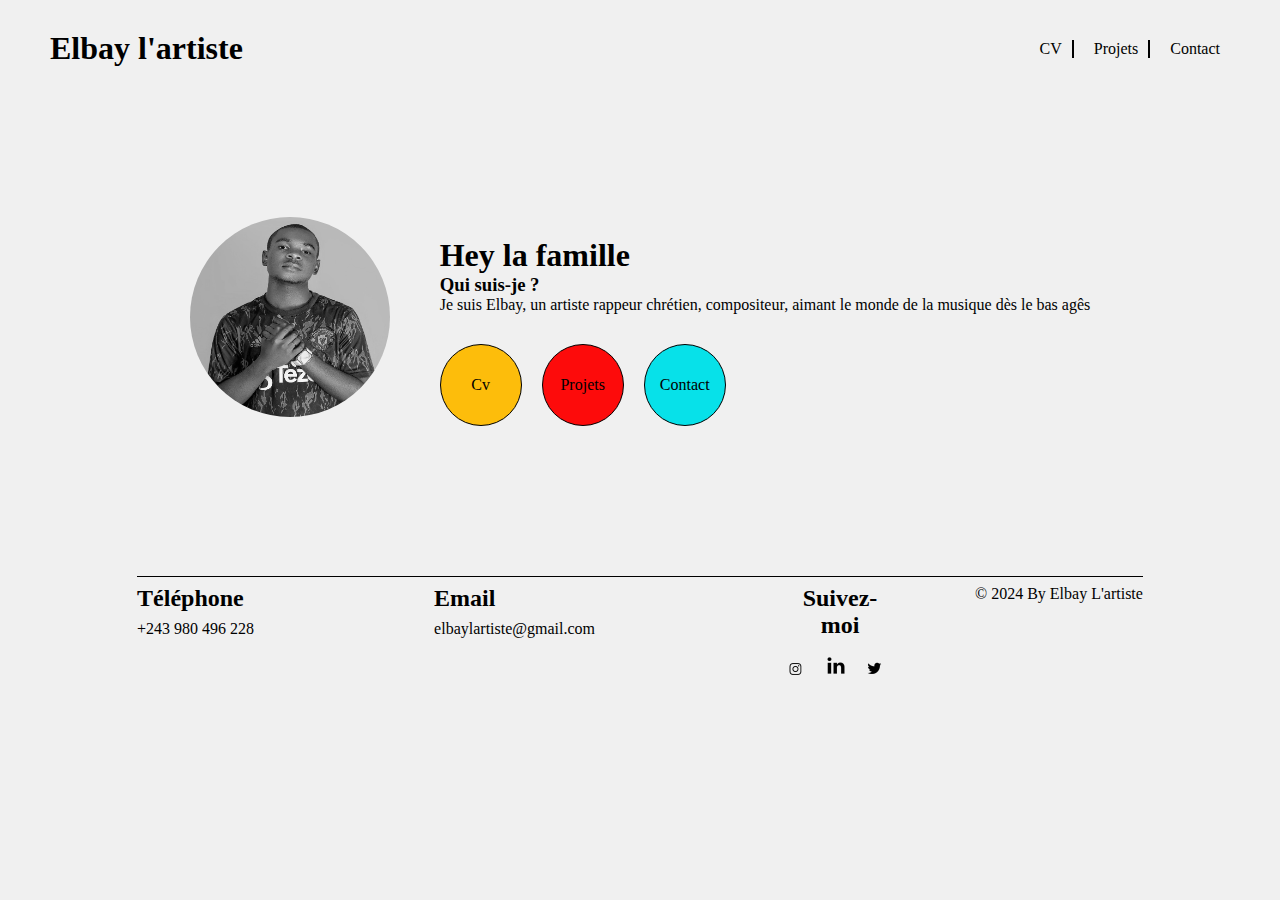
<file: Index.html>
<!DOCTYPE html>
<html lang="en">
<head>
    <meta charset="UTF-8">
    <meta name="viewport" content="width=device-width, initial-scale=1.0">
    <title>Elbay L'Artiste Officiel</title>
    <link rel="stylesheet" href="Style.css">
</head>
<body>
    <header class="header">
        <a href="Index.html" class="header-title">
            <h1>Elbay l'artiste</h1>
        </a>
        <div class="header-div">
            <a href="Cv.html" title="CV">CV</a>
            <a href="Projects.html" title="Projets">Projets</a>
            <a href="Contact.html" title="Contact">Contact</a>
        </div>
    </div>
    </header>

    <div class="container">
        <div class="Image-circle">
            <img src="Images/Elbay 01.jpg">
        </div>
    
        <div class="contenus">
            <div class="presentation">
            <h1>Hey la famille</h1>
            <h3>Qui suis-je ?</h3>
            <p>Je suis Elbay, un  artiste rappeur chrétien, compositeur, aimant le monde de la musique dès le bas agês </p> 
            </div>
        <div class="circles-container">
            <div class="circle">
                <a href="Cv.html">Cv</a>
            </div>
            <div class="circle2">
                <a href="Projects.html">Projets</a>
            </div>
            <div class="circle3">
                <a href="Contact.html">Contact</a>
            </div>
        </div>
        </div>
    </div>    
    <footer class="footer"> 
        <div class="footer__container">
            <div class="footer__section">
                <h2>Téléphone</h2>
                <p>+243 980 496 228</p>
            </div>

            <div class="footer__section">
                <h2>Email</h2>
                <p>elbaylartiste@gmail.com</p>
            </div>

            <div class="footer__logo">
                <div class="footer__section1">
                    <h2>Suivez-moi</h2>
                </div>
                <div class="footer__img">
                    <img src="Insta.png">
                    <img src="LinkedIn.png">
                    <img src="Twitter.png">
                </div>
            </div>

            <div class="footer__copyright">
                &copy; 2024 By Elbay L'artiste
            </div>
        </div>
    </footer>
</body>
</html>
</file>
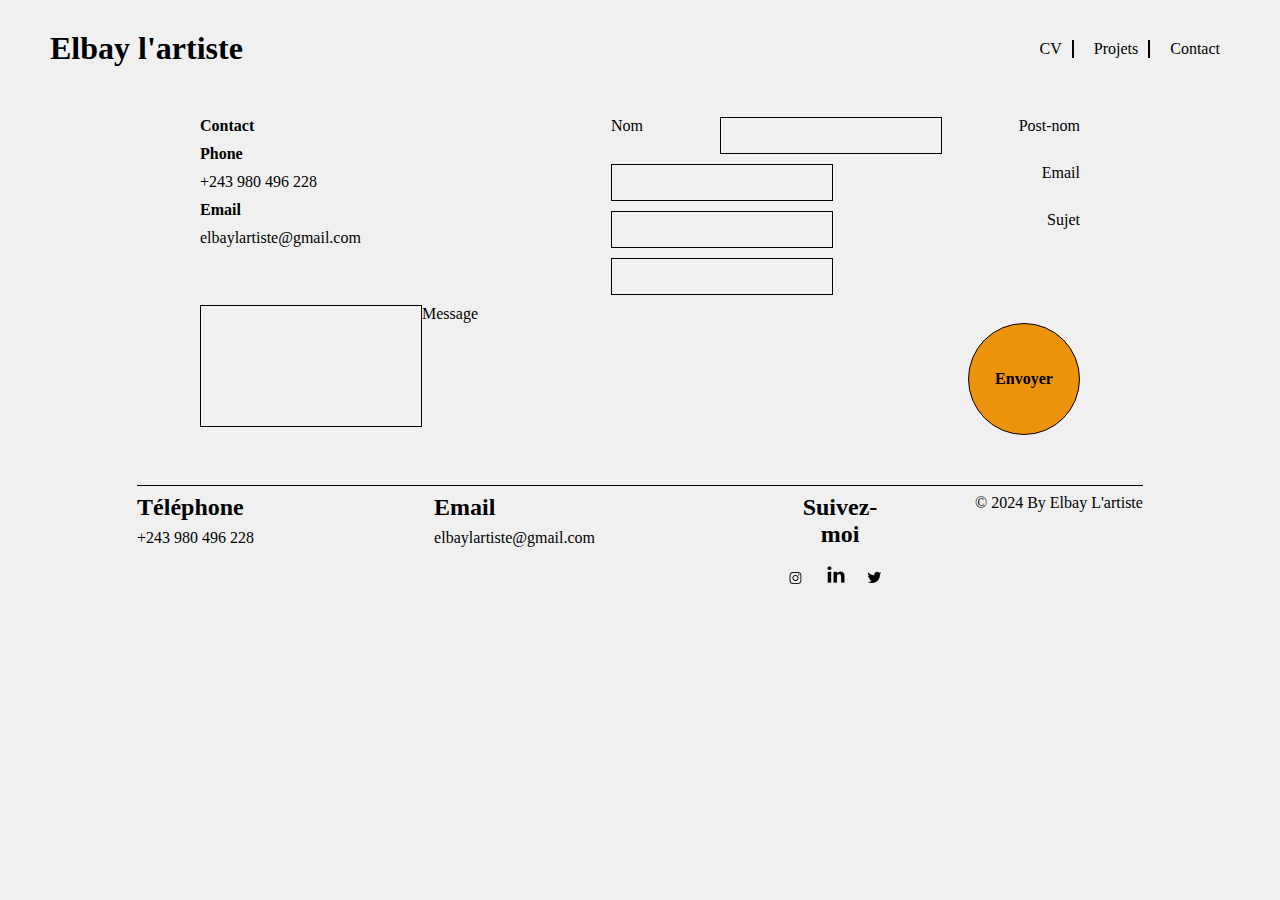
<file: Contact.html>
<!DOCTYPE html>
<html lang="en">
<head>
    <meta charset="UTF-8">
    <meta name="viewport" content="width=device-width, initial-scale=1.0">
    <title>Contact</title>
    <link rel="stylesheet" href="Style.css">
</head>
<body>
    <header class="header">
        <a href="Index.html" class="header-title">
            <h1>Elbay l'artiste</h1>
        </a>
        <div class="header-div">
            <a href="Cv.html" title="CV">CV</a>
            <a href="Projects.html" title="Projets">Projets</a>
            <a href="Contact.html" title="Contact">Contact</a>
        </div>
    </div>
    </header>

    <div class="contact">
        <div class="elements">
            <b>Contact</b>
            <b>Phone</b>
            +243 980 496 228
            <b>Email</b>
            elbaylartiste@gmail.com
        </div>

        <form class="form">
            <form class="formulaire">
                <label for="Nom">Nom</label>
                <input type="text">

                <label for="Post-nom">Post-nom</label>
                <input type="text">

                <label for="Email">Email</label>
                <input type="email">

                <label for="Sujet">Sujet</label>
                <input type="text">
            </form>    

            <form>
                <label for="Message">Message</label>
                <input type="text" class="Message">
            </form>
        </form>

        <div class="Circle">
            <div class="cercle">
                <b>Envoyer</b>
            </div>
        </div>
    </div>
</body>

<footer class="footer"> 
    <div class="footer__container">
        <div class="footer__section">
            <h2>Téléphone</h2>
            <p>+243 980 496 228</p>
        </div>

        <div class="footer__section">
            <h2>Email</h2>
            <p>elbaylartiste@gmail.com</p>
        </div>

        <div class="footer__logo">
            <div class="footer__section1">
                <h2>Suivez-moi</h2>
            </div>
            <div class="footer__img">
                <img src="Insta.png">
                <img src="LinkedIn.png">
                <img src="Twitter.png">
            </div>
        </div>

        <div class="footer__copyright">
            &copy; 2024 By Elbay L'artiste
        </div>
    </div>
</footer>
</html>
</file>
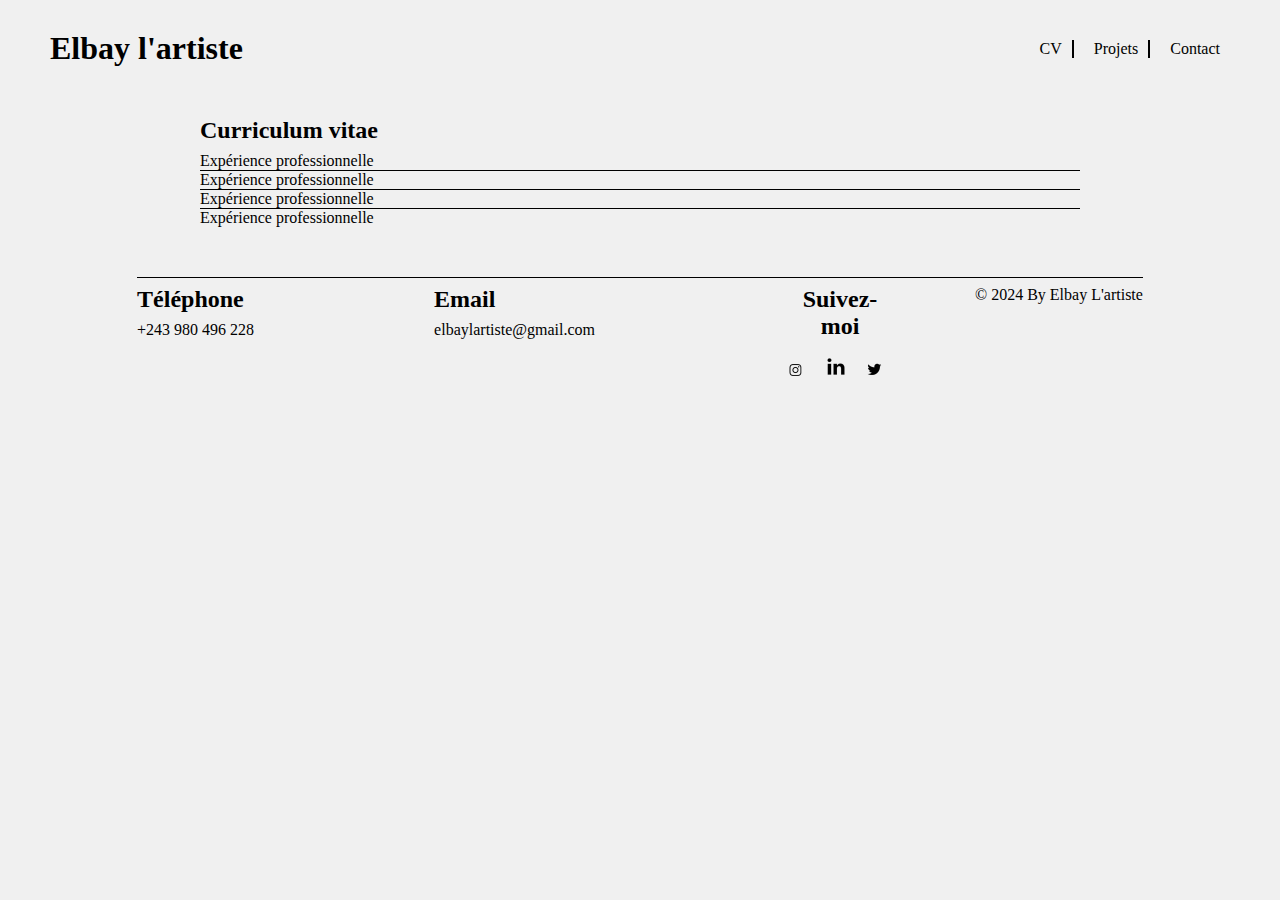
<file: Cv.html>
<!DOCTYPE html>
<html lang="en">
<head>
    <meta charset="UTF-8">
    <meta name="viewport" content="width=device-width, initial-scale=1.0">
    <title>Cv</title>
    <link rel="stylesheet" href="Style.css">
</head>
<body>
    <header class="header">
        <a href="Index.html" class="header-title">
            <h1>Elbay l'artiste</h1>
        </a>
        <div class="header-div">
            <a href="Cv.html" title="CV">CV</a>
            <a href="Projects.html" title="Projets">Projets</a>
            <a href="Contact.html" title="Contact">Contact</a>
        </div>
    </div>
    </header>

    <div class="texte">
        <h2>Curriculum vitae</h2>
        <div class="texte__contenus1">
            Expérience professionnelle
        </div>

        <div class="texte__contenus">
            Expérience professionnelle
        </div>

        <div class="texte__contenus">
            Expérience professionnelle
        </div>

        <div class="texte__contenus">
            Expérience professionnelle
        </div>
    </div>

    <footer class="footer"> 
        <div class="footer__container">
            <div class="footer__section">
                <h2>Téléphone</h2>
                <p>+243 980 496 228</p>
            </div>

            <div class="footer__section">
                <h2>Email</h2>
                <p>elbaylartiste@gmail.com</p>
            </div>

            <div class="footer__logo">
                <div class="footer__section1">
                    <h2>Suivez-moi</h2>
                </div>
                <div class="footer__img">
                    <img src="Insta.png">
                    <img src="LinkedIn.png">
                    <img src="Twitter.png">
                </div>
            </div>

            <div class="footer__copyright">
                &copy; 2024 By Elbay L'artiste
            </div>
        </div>
    </footer>
</body>
</html>
</file>
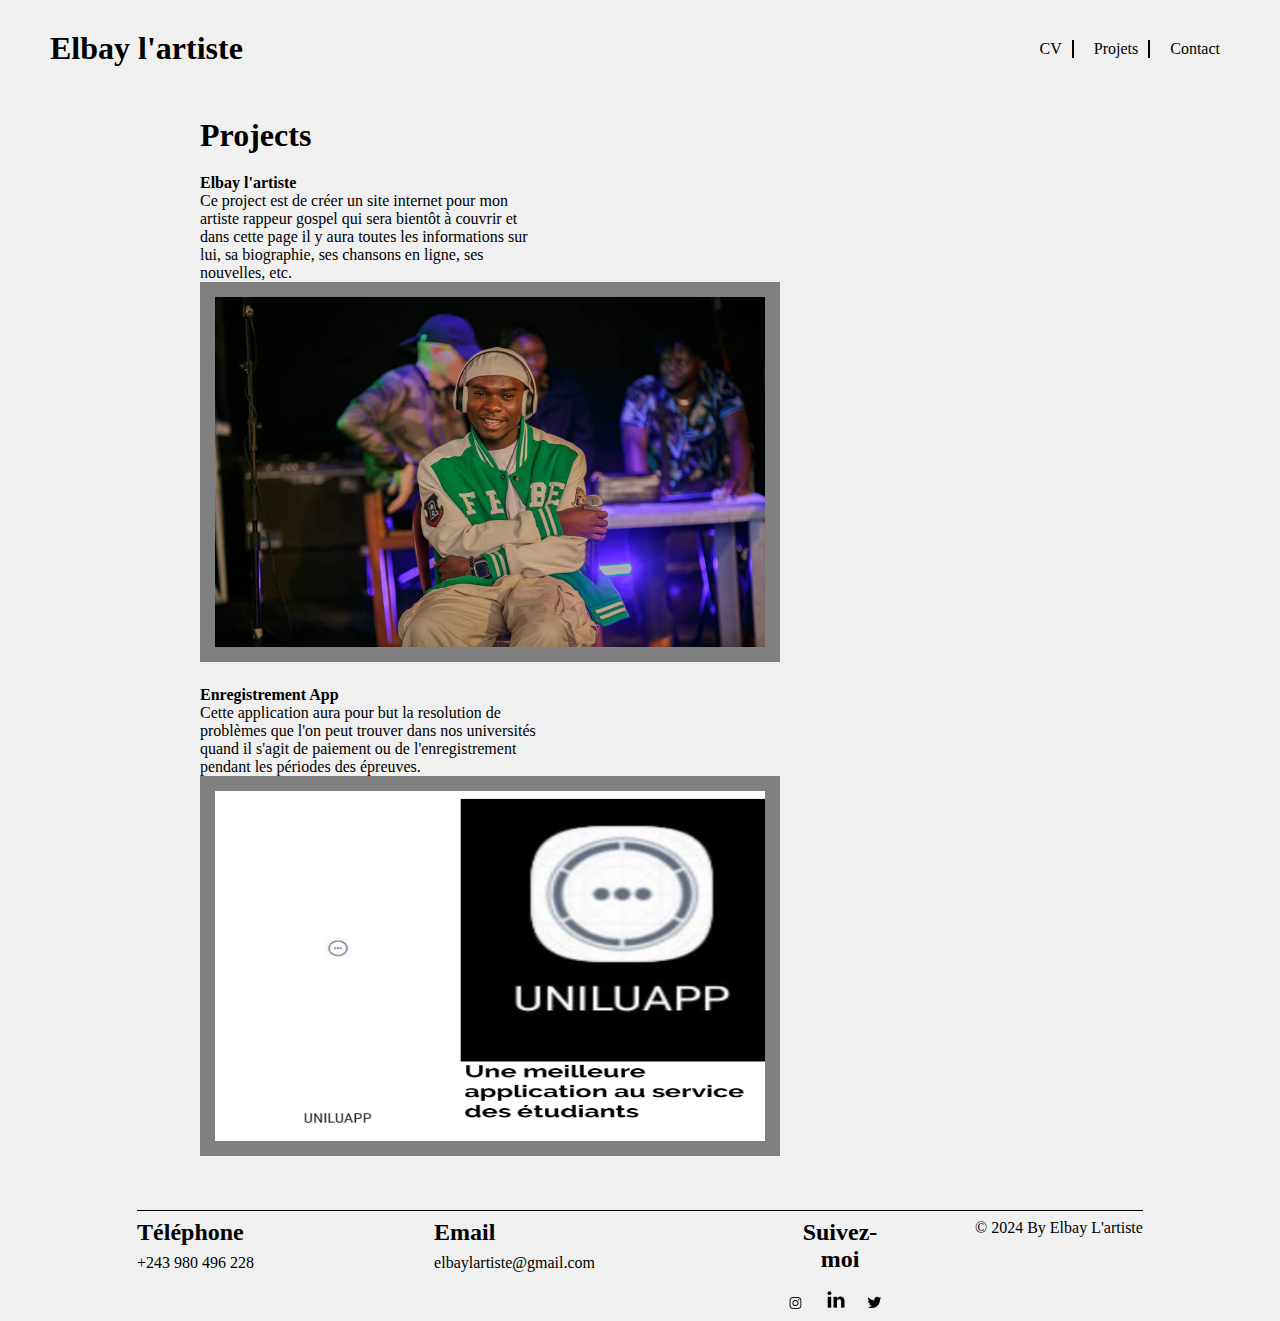
<file: Projects.html>
<!DOCTYPE html>
<html lang="en">
<head>
    <meta charset="UTF-8">
    <meta name="viewport" content="width=device-width, initial-scale=1.0">
    <title>Projets</title>
    <link rel="stylesheet" href="Style.css">
</head>
<body>
    <header class="header">
        <a href="Index.html" class="header-title">
            <h1>Elbay l'artiste</h1>
        </a>
        <div class="header-div">
            <a href="Cv.html" title="CV">CV</a>
            <a href="Projects.html" title="Projets">Projets</a>
            <a href="Contact.html" title="Contact">Contact</a>
        </div>
    </div>
    </header>

    <div class="projects">
        <h1>Projects</h1>
        <div class="projects__div">
            <b class="nom__project">Elbay l'artiste</b>
            <p>Ce project est de créer un site internet pour mon artiste rappeur gospel
               qui sera bientôt à couvrir et dans cette page il y aura toutes les informations sur lui, 
               sa biographie, ses chansons en ligne, ses nouvelles, etc.</p>
            <img src="Images/Elbay 5.jpg">
        </div>

        <div class="projects__div">
            <b class="nom__project">Enregistrement App</b>
            <p>Cette application aura pour but la resolution de problèmes
                que l'on peut trouver dans nos universités quand il s'agit de paiement
                ou de l'enregistrement pendant les périodes des épreuves.
            </p>
            <img src="UniluApp.png">
        </div>
    </div>

    <footer class="footer"> 
        <div class="footer__container">
            <div class="footer__section">
                <h2>Téléphone</h2>
                <p>+243 980 496 228</p>
            </div>

            <div class="footer__section">
                <h2>Email</h2>
                <p>elbaylartiste@gmail.com</p>
            </div>

            <div class="footer__logo">
                <div class="footer__section1">
                    <h2>Suivez-moi</h2>
                </div>
                <div class="footer__img">
                    <img src="Insta.png">
                    <img src="LinkedIn.png">
                    <img src="Twitter.png">
                </div>
            </div>

            <div class="footer__copyright">
                &copy; 2024 By Elbay L'artiste
            </div>
        </div>
    </footer>
</body>
</html>
</file>
<file: Style.css>
*{
    margin: 0;
    padding: 0;
    border: 0;
    background-color: 0;
    text-decoration: 0;
}

body{
    background-color: #f0f0f0;
}

.header{
    display: flex;
    justify-content: space-evenly;
    align-items: center;
    margin: 30px 50px;
}
.header a{
    color: black;
}

.header .header-title{
    width: 100%;
}

.header-div{
    width: 100%;
    gap: 20px;
    justify-content: end;
    margin-left: auto;
    display: flex;
}

.header-div a{
    text-decoration: none;
    border-right: 2px solid black;
    padding-right: 10px;
    color: black;
}
.header-div a[href="Contact.html"]{
    border: none;
}

.Image-circle img{
    display: flex;
    width: 200px;
    height: 200px;
    border-radius: 100px;
    float: left;
    margin-right: 50px;
    filter: grayscale(100%);
}

.container{
display: flex;
justify-content: center;
flex-wrap: wrap;
margin: 150px 150px;
}
.contenus{
    display: flex;
    flex-direction: column;
    padding-top: 20px;
}

.presentation{
    padding: auto;
    margin-bottom:30px ;
}
.circles-container{
    display: flex;
    gap: 20px;
}

.circle a{
    width: 80px;
    height: 80px;
    border-radius: 50%;
    background-color: rgb(253, 189, 11);
    display: flex;
    justify-content: center;
    align-items: center;
    border: 1px solid black;
    color: black;
}

.circle2 a{
    width: 80px;
    height: 80px;
    border-radius: 50%;
    background-color: rgb(253, 11, 11);
    display: flex;
    justify-content: center;
    align-items: center;
    border: 1px solid black;
    color: black;
}

.circle3 a{
    width: 80px;
    height: 80px;
    border-radius: 50%;
    background-color: rgb(7, 225, 233);
    display: flex;
    justify-content: center;
    align-items: center;
    border: 1px solid black;
    color: black;
}

.circle__link{
    text-decoration: none;
    color: #070606;
    justify-content: space-between;
}

.footer{
    display: flex;
    position: relative;
    justify-content: center;
}

.footer__container{
    display: flex;
    gap: 180px;
    border-top: 1px solid rgb(0, 0, 0);
    padding-top: 8px;
}

h2{
    display: flex;
    margin-bottom: 8px;
}
.footer__section1{
    display: flex;
    width: 100px;
    margin-left: 15px;
}

.footer__logo{
    text-align: center;
    width: 20px;
    height: 20px;
}

.footer__img{
    width: 40px;
    height: 40px;
    display: flex;
    margin: 0;
    padding: 0;
}

.copyright{
    margin-top: 20px;
}

/* Partie CV */

.texte{
    margin: 50px 200px;
}

.texte__contenus{
border-top: 1px solid black;
}

.texte__contenus[class="texte__contenus1"]{
    border: none;
}

/* Partie Projets */

.projects{
    display: flex;
    position: relative;
    flex-direction: column;
    gap: 20px;
    margin: 50px 200px;
}

.projects__div{
    color: black;
    width: 350px;
}

.projects__div img{
    width: 550px;
    height: 350px;
    border: 15px solid gray;
}
/* Partie Contact */

.contact{
    margin: 50px 200px;
    margin-bottom: 50px;
}

.elements{
    display: flex;
    flex-direction: column;
    gap: 10px;
    float: left;
    margin-right: 250px;
}

.form{
    display: flex;
    justify-content: space-between;
    flex-wrap: wrap;
}

.form input{
    width: 200px;
    padding: 10px;
    margin-bottom: 10px;
    border: 1px solid black;
    float: left;
    background-color: #f0f0f0;
}

.Message{
    height: 100px;
    width: 200px;
    border: 1px solid black;
    margin: 0;
    padding: 10px;
    float: left;
    background-color: #f0f0f0;
}
.Circle{
    display: flex;
    justify-content: end;
}

.Circle b{
    width: 110px;
    height: 110px;
    border-radius: 50%;
    background-color: rgb(236, 146, 11);
    display: flex;
    justify-content: center;
    align-items: center;
    border: 1px solid black;
    color: black;
}
</file>
